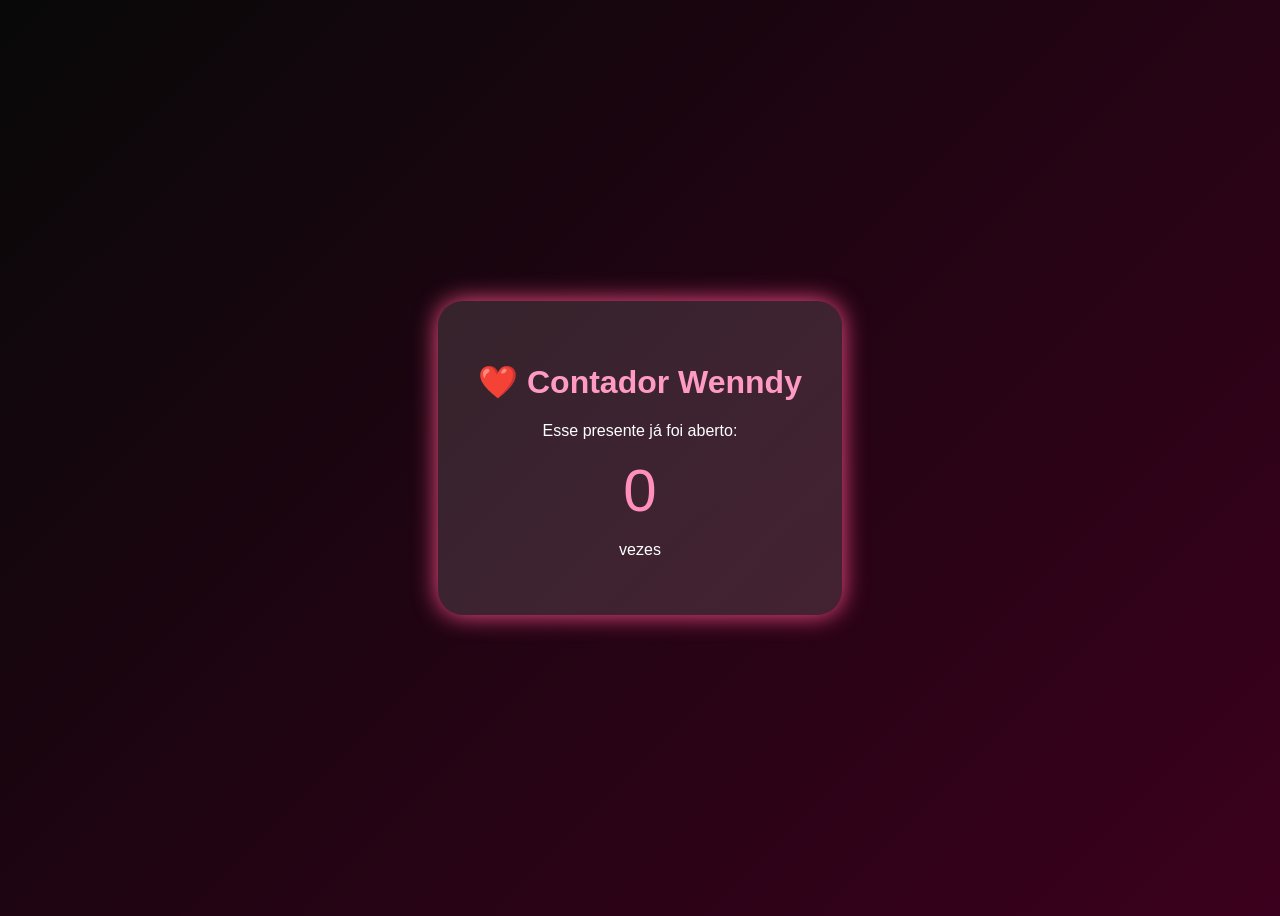
<file: admin.html>
<!DOCTYPE html>
<html lang="pt-BR">

<head>

<meta charset="UTF-8">

<title>Painel ❤️</title>


<style>

body{

background:linear-gradient(135deg,#080808,#3b001d);

color:white;

font-family:Arial;

height:100vh;

display:flex;

justify-content:center;

align-items:center;

text-align:center;

}


.caixa{

background:rgba(255,255,255,.12);

padding:40px;

border-radius:25px;

box-shadow:0 0 25px #ff4f8b;

}


h1{

color:#ff9ac4;

}


.numero{

font-size:60px;

color:#ff8fbd;

}


</style>


</head>



<body>



<div class="caixa">


<h1>❤️ Contador Wenndy</h1>


<p>Esse presente já foi aberto:</p>


<div class="numero" id="visitas">

0

</div>


<p>vezes</p>


</div>





<script>


fetch("https://api.countapi.xyz/get/wenndy-presente/visitas")

.then(res=>res.json())

.then(data=>{


document.getElementById("visitas").innerHTML=data.value;


})


</script>



</body>


</html>
</file>
